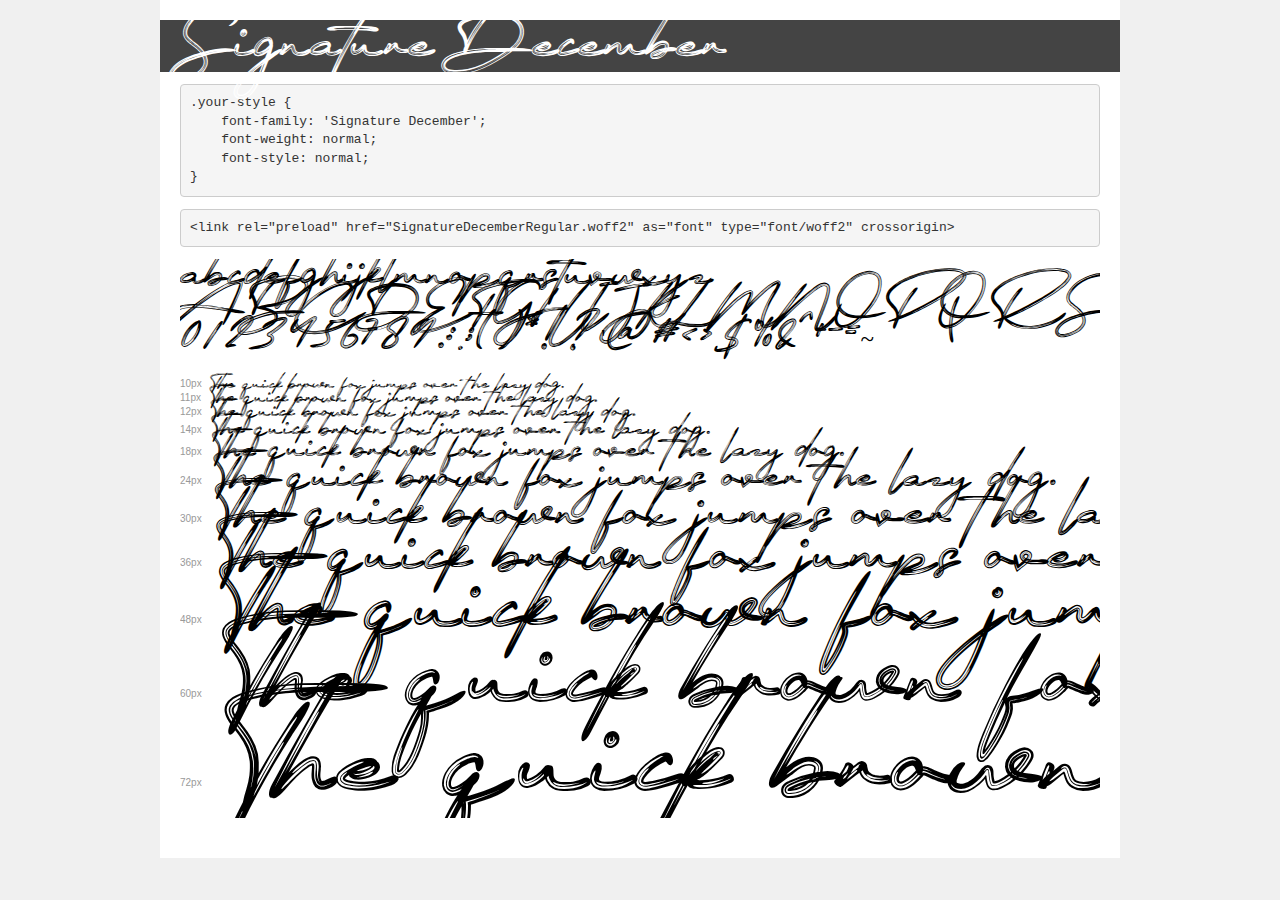
<file: fonts/demo.html>
<!DOCTYPE html>
<html lang="en">
<head>
    <meta charset="utf-8">
    <meta http-equiv="X-UA-Compatible" content="IE=edge">
    <meta name="viewport" content="width=device-width, initial-scale=1">
    <meta name="robots" content="noindex, noarchive">
    <meta name="format-detection" content="telephone=no">
    <title>Transfonter demo</title>
    <link href="stylesheet.css" rel="stylesheet">
    <style>
        /*
        http://meyerweb.com/eric/tools/css/reset/
        v2.0 | 20110126
        License: none (public domain)
        */
        html, body, div, span, applet, object, iframe,
        h1, h2, h3, h4, h5, h6, p, blockquote, pre,
        a, abbr, acronym, address, big, cite, code,
        del, dfn, em, img, ins, kbd, q, s, samp,
        small, strike, strong, sub, sup, tt, var,
        b, u, i, center,
        dl, dt, dd, ol, ul, li,
        fieldset, form, label, legend,
        table, caption, tbody, tfoot, thead, tr, th, td,
        article, aside, canvas, details, embed,
        figure, figcaption, footer, header, hgroup,
        menu, nav, output, ruby, section, summary,
        time, mark, audio, video {
            margin: 0;
            padding: 0;
            border: 0;
            font-size: 100%;
            font: inherit;
            vertical-align: baseline;
        }
        /* HTML5 display-role reset for older browsers */
        article, aside, details, figcaption, figure,
        footer, header, hgroup, menu, nav, section {
            display: block;
        }
        body {
            line-height: 1;
        }
        ol, ul {
            list-style: none;
        }
        blockquote, q {
            quotes: none;
        }
        blockquote:before, blockquote:after,
        q:before, q:after {
            content: '';
            content: none;
        }
        table {
            border-collapse: collapse;
            border-spacing: 0;
        }
        /* demo styles */
        body {
            background: #f0f0f0;
            color: #000;
        }
        .page {
            background: #fff;
            width: 920px;
            margin: 0 auto;
            padding: 20px 20px 0 20px;
            overflow: hidden;
        }
        .font-container {
            overflow-x: auto;
            overflow-y: hidden;
            margin-bottom: 40px;
            line-height: 1.3;
            white-space: nowrap;
            padding-bottom: 5px;
        }
        h1 {
            position: relative;
            background: #444;
            font-size: 32px;
            color: #fff;
            padding: 10px 20px;
            margin: 0 -20px 12px -20px;
        }
        .letters {
            font-size: 25px;
            margin-bottom: 20px;
        }
        .s10:before {
            content: '10px';
        }
        .s11:before {
            content: '11px';
        }
        .s12:before {
            content: '12px';
        }
        .s14:before {
            content: '14px';
        }
        .s18:before {
            content: '18px';
        }
        .s24:before {
            content: '24px';
        }
        .s30:before {
            content: '30px';
        }
        .s36:before {
            content: '36px';
        }
        .s48:before {
            content: '48px';
        }
        .s60:before {
            content: '60px';
        }
        .s72:before {
            content: '72px';
        }
        .s10:before, .s11:before, .s12:before, .s14:before,
        .s18:before, .s24:before, .s30:before, .s36:before,
        .s48:before, .s60:before, .s72:before {
            font-family: Arial, sans-serif;
            font-size: 10px;
            font-weight: normal;
            font-style: normal;
            color: #999;
            padding-right: 6px;
        }
        pre {
            display: block;
            padding: 9px;
            margin: 0 0 12px;
            font-family: Monaco, Menlo, Consolas, "Courier New", monospace;
            font-size: 13px;
            line-height: 1.428571429;
            color: #333;
            font-weight: normal;
            font-style: normal;
            background-color: #f5f5f5;
            border: 1px solid #ccc;
            overflow-x: auto;
            border-radius: 4px;
        }
        /* responsive */
        @media (max-width: 959px) {
            .page {
                width: auto;
                margin: 0;
            }
        }
    </style>
</head>
<body>
<div class="page">
    <div class="demo">
        <h1 style="font-family: 'Signature December'; font-weight: normal; font-style: normal;">Signature December</h1>
        <pre title="Usage">.your-style {
    font-family: 'Signature December';
    font-weight: normal;
    font-style: normal;
}</pre>
        <pre title="Preload (optional)">
&lt;link rel=&quot;preload&quot; href=&quot;SignatureDecemberRegular.woff2&quot; as=&quot;font&quot; type=&quot;font/woff2&quot; crossorigin&gt;</pre>
        <div class="font-container" style="font-family: 'Signature December'; font-weight: normal; font-style: normal;">
            <p class="letters">
                abcdefghijklmnopqrstuvwxyz<br>
ABCDEFGHIJKLMNOPQRSTUVWXYZ<br>
                0123456789.:,;()*!?'@#&lt;&gt;$%&^+-=~
            </p>
            <p class="s10" style="font-size: 10px;">The quick brown fox jumps over the lazy dog.</p>
            <p class="s11" style="font-size: 11px;">The quick brown fox jumps over the lazy dog.</p>
            <p class="s12" style="font-size: 12px;">The quick brown fox jumps over the lazy dog.</p>
            <p class="s14" style="font-size: 14px;">The quick brown fox jumps over the lazy dog.</p>
            <p class="s18" style="font-size: 18px;">The quick brown fox jumps over the lazy dog.</p>
            <p class="s24" style="font-size: 24px;">The quick brown fox jumps over the lazy dog.</p>
            <p class="s30" style="font-size: 30px;">The quick brown fox jumps over the lazy dog.</p>
            <p class="s36" style="font-size: 36px;">The quick brown fox jumps over the lazy dog.</p>
            <p class="s48" style="font-size: 48px;">The quick brown fox jumps over the lazy dog.</p>
            <p class="s60" style="font-size: 60px;">The quick brown fox jumps over the lazy dog.</p>
            <p class="s72" style="font-size: 72px;">The quick brown fox jumps over the lazy dog.</p>
        </div>
    </div>

</div>
</body>
</html>
</file>
<file: fonts/stylesheet.css>
@font-face {
    font-family: 'Signature December';
    src: url('SignatureDecemberRegular.eot');
    src: url('SignatureDecemberRegular.eot?#iefix') format('embedded-opentype'),
        url('SignatureDecemberRegular.woff2') format('woff2'),
        url('SignatureDecemberRegular.woff') format('woff'),
        url('SignatureDecemberRegular.ttf') format('truetype'),
        url('SignatureDecemberRegular.svg#SignatureDecemberRegular') format('svg');
    font-weight: normal;
    font-style: normal;
    font-display: swap;
}
</file>
